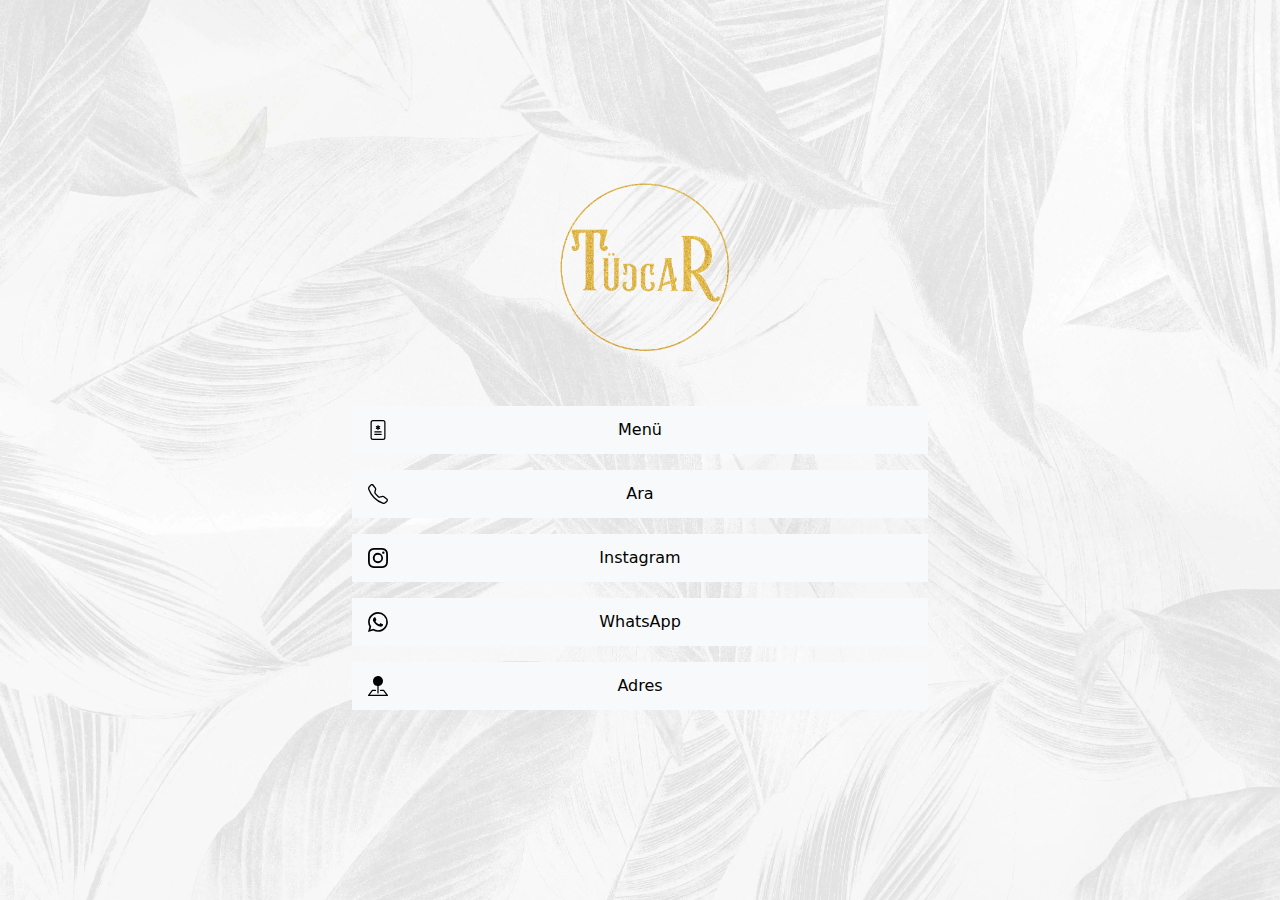
<file: index.html>
<!DOCTYPE html>
<html lang="en">

<head>
    <meta charset="utf-8">
    <meta name="viewport" content="width=device-width, initial-scale=1.0, shrink-to-fit=no">
    <title>Tüccar İzmir</title>
    <meta name="description" content="Keyifli vakitlerinize lezzet katan Tüccar İzmir'in web sayfası.">
    <link rel="icon" type="image/png" sizes="1163x1163" href="assets/img/tuccarlogo.png">
    <link rel="icon" type="image/png" sizes="1163x1163" href="assets/img/tuccarlogo.png">
    <link rel="icon" type="image/png" sizes="1163x1163" href="assets/img/tuccarlogo.png">
    <link rel="icon" type="image/png" sizes="1163x1163" href="assets/img/tuccarlogo.png">
    <link rel="stylesheet" href="assets/bootstrap/css/bootstrap.min.css">
    <link rel="stylesheet" href="assets/css/styles.css">
</head>

<body style="background: url(&quot;assets/img/tuccararkaplan.webp&quot;);background-size: cover;display: grid;align-items: center;min-height: 100vh;-ms-overflow-style: none;scrollbar-width: none;">
    <div style="margin-top: -3rem;">
        <div style="text-align: center;"><img class="img-fluid" src="assets/img/tuccarcirclelogo.png" style="max-width: 18rem;margin: 3rem 0 3rem 0;"></div>
        <div class="container">
            <div class="btndiv"><a class="btn btn-light" role="button" href="MENU.pdf"><svg xmlns="http://www.w3.org/2000/svg" width="1em" height="1em" fill="currentColor" viewBox="0 0 16 16" class="bi bi-file-medical">
                        <path d="M8.5 4.5a.5.5 0 0 0-1 0v.634l-.549-.317a.5.5 0 1 0-.5.866L7 6l-.549.317a.5.5 0 1 0 .5.866l.549-.317V7.5a.5.5 0 1 0 1 0v-.634l.549.317a.5.5 0 1 0 .5-.866L9 6l.549-.317a.5.5 0 1 0-.5-.866l-.549.317V4.5zM5.5 9a.5.5 0 0 0 0 1h5a.5.5 0 0 0 0-1h-5zm0 2a.5.5 0 0 0 0 1h5a.5.5 0 0 0 0-1h-5z"></path>
                        <path d="M2 2a2 2 0 0 1 2-2h8a2 2 0 0 1 2 2v12a2 2 0 0 1-2 2H4a2 2 0 0 1-2-2V2zm10-1H4a1 1 0 0 0-1 1v12a1 1 0 0 0 1 1h8a1 1 0 0 0 1-1V2a1 1 0 0 0-1-1z"></path>
                    </svg>Menü</a></div>
            <div class="btndiv"><a class="btn btn-light" role="button" href="tel:+905358759000"><svg xmlns="http://www.w3.org/2000/svg" width="1em" height="1em" fill="currentColor" viewBox="0 0 16 16" class="bi bi-telephone">
                        <path d="M3.654 1.328a.678.678 0 0 0-1.015-.063L1.605 2.3c-.483.484-.661 1.169-.45 1.77a17.568 17.568 0 0 0 4.168 6.608 17.569 17.569 0 0 0 6.608 4.168c.601.211 1.286.033 1.77-.45l1.034-1.034a.678.678 0 0 0-.063-1.015l-2.307-1.794a.678.678 0 0 0-.58-.122l-2.19.547a1.745 1.745 0 0 1-1.657-.459L5.482 8.062a1.745 1.745 0 0 1-.46-1.657l.548-2.19a.678.678 0 0 0-.122-.58L3.654 1.328zM1.884.511a1.745 1.745 0 0 1 2.612.163L6.29 2.98c.329.423.445.974.315 1.494l-.547 2.19a.678.678 0 0 0 .178.643l2.457 2.457a.678.678 0 0 0 .644.178l2.189-.547a1.745 1.745 0 0 1 1.494.315l2.306 1.794c.829.645.905 1.87.163 2.611l-1.034 1.034c-.74.74-1.846 1.065-2.877.702a18.634 18.634 0 0 1-7.01-4.42 18.634 18.634 0 0 1-4.42-7.009c-.362-1.03-.037-2.137.703-2.877L1.885.511z"></path>
                    </svg>Ara</a></div>
            <div class="btndiv"><a class="btn btn-light" role="button" href="https://instagram.com/tuccarizmir" target="_blank"><svg xmlns="http://www.w3.org/2000/svg" width="1em" height="1em" fill="currentColor" viewBox="0 0 16 16" class="bi bi-instagram">
                        <path d="M8 0C5.829 0 5.556.01 4.703.048 3.85.088 3.269.222 2.76.42a3.917 3.917 0 0 0-1.417.923A3.927 3.927 0 0 0 .42 2.76C.222 3.268.087 3.85.048 4.7.01 5.555 0 5.827 0 8.001c0 2.172.01 2.444.048 3.297.04.852.174 1.433.372 1.942.205.526.478.972.923 1.417.444.445.89.719 1.416.923.51.198 1.09.333 1.942.372C5.555 15.99 5.827 16 8 16s2.444-.01 3.298-.048c.851-.04 1.434-.174 1.943-.372a3.916 3.916 0 0 0 1.416-.923c.445-.445.718-.891.923-1.417.197-.509.332-1.09.372-1.942C15.99 10.445 16 10.173 16 8s-.01-2.445-.048-3.299c-.04-.851-.175-1.433-.372-1.941a3.926 3.926 0 0 0-.923-1.417A3.911 3.911 0 0 0 13.24.42c-.51-.198-1.092-.333-1.943-.372C10.443.01 10.172 0 7.998 0h.003zm-.717 1.442h.718c2.136 0 2.389.007 3.232.046.78.035 1.204.166 1.486.275.373.145.64.319.92.599.28.28.453.546.598.92.11.281.24.705.275 1.485.039.843.047 1.096.047 3.231s-.008 2.389-.047 3.232c-.035.78-.166 1.203-.275 1.485a2.47 2.47 0 0 1-.599.919c-.28.28-.546.453-.92.598-.28.11-.704.24-1.485.276-.843.038-1.096.047-3.232.047s-2.39-.009-3.233-.047c-.78-.036-1.203-.166-1.485-.276a2.478 2.478 0 0 1-.92-.598 2.48 2.48 0 0 1-.6-.92c-.109-.281-.24-.705-.275-1.485-.038-.843-.046-1.096-.046-3.233 0-2.136.008-2.388.046-3.231.036-.78.166-1.204.276-1.486.145-.373.319-.64.599-.92.28-.28.546-.453.92-.598.282-.11.705-.24 1.485-.276.738-.034 1.024-.044 2.515-.045v.002zm4.988 1.328a.96.96 0 1 0 0 1.92.96.96 0 0 0 0-1.92zm-4.27 1.122a4.109 4.109 0 1 0 0 8.217 4.109 4.109 0 0 0 0-8.217zm0 1.441a2.667 2.667 0 1 1 0 5.334 2.667 2.667 0 0 1 0-5.334z"></path>
                    </svg>Instagram</a></div>
            <div class="btndiv"><a class="btn btn-light" role="button" href="https://wa.me/905358759000" target="_blank"><svg xmlns="http://www.w3.org/2000/svg" width="1em" height="1em" fill="currentColor" viewBox="0 0 16 16" class="bi bi-whatsapp">
                        <path d="M13.601 2.326A7.854 7.854 0 0 0 7.994 0C3.627 0 .068 3.558.064 7.926c0 1.399.366 2.76 1.057 3.965L0 16l4.204-1.102a7.933 7.933 0 0 0 3.79.965h.004c4.368 0 7.926-3.558 7.93-7.93A7.898 7.898 0 0 0 13.6 2.326zM7.994 14.521a6.573 6.573 0 0 1-3.356-.92l-.24-.144-2.494.654.666-2.433-.156-.251a6.56 6.56 0 0 1-1.007-3.505c0-3.626 2.957-6.584 6.591-6.584a6.56 6.56 0 0 1 4.66 1.931 6.557 6.557 0 0 1 1.928 4.66c-.004 3.639-2.961 6.592-6.592 6.592zm3.615-4.934c-.197-.099-1.17-.578-1.353-.646-.182-.065-.315-.099-.445.099-.133.197-.513.646-.627.775-.114.133-.232.148-.43.05-.197-.1-.836-.308-1.592-.985-.59-.525-.985-1.175-1.103-1.372-.114-.198-.011-.304.088-.403.087-.088.197-.232.296-.346.1-.114.133-.198.198-.33.065-.134.034-.248-.015-.347-.05-.099-.445-1.076-.612-1.47-.16-.389-.323-.335-.445-.34-.114-.007-.247-.007-.38-.007a.729.729 0 0 0-.529.247c-.182.198-.691.677-.691 1.654 0 .977.71 1.916.81 2.049.098.133 1.394 2.132 3.383 2.992.47.205.84.326 1.129.418.475.152.904.129 1.246.08.38-.058 1.171-.48 1.338-.943.164-.464.164-.86.114-.943-.049-.084-.182-.133-.38-.232z"></path>
                    </svg>WhatsApp</a></div>
            <div class="btndiv"><a class="btn btn-light" role="button" href="https://www.google.com.tr/maps/dir//t%C3%BCccar+izmir/data=!4m6!4m5!1m1!4e2!1m2!1m1!1s0x14b9635c0fca7db1:0xb6aac18e06c39e70?sa=X&amp;hl=tr-tr&amp;ved=2ahUKEwi3oJbS6KH1AhXxSPEDHZWZD4YQ9Rd6BAg4EAU" target="_blank"><svg xmlns="http://www.w3.org/2000/svg" width="1em" height="1em" fill="currentColor" viewBox="0 0 16 16" class="bi bi-pin-map-fill">
                        <path fill-rule="evenodd" d="M3.1 11.2a.5.5 0 0 1 .4-.2H6a.5.5 0 0 1 0 1H3.75L1.5 15h13l-2.25-3H10a.5.5 0 0 1 0-1h2.5a.5.5 0 0 1 .4.2l3 4a.5.5 0 0 1-.4.8H.5a.5.5 0 0 1-.4-.8l3-4z"></path>
                        <path fill-rule="evenodd" d="M4 4a4 4 0 1 1 4.5 3.969V13.5a.5.5 0 0 1-1 0V7.97A4 4 0 0 1 4 3.999z"></path>
                    </svg>Adres</a></div>
        </div>
    </div>
    <script src="assets/bootstrap/js/bootstrap.min.js"></script>
</body>

</html>
</file>
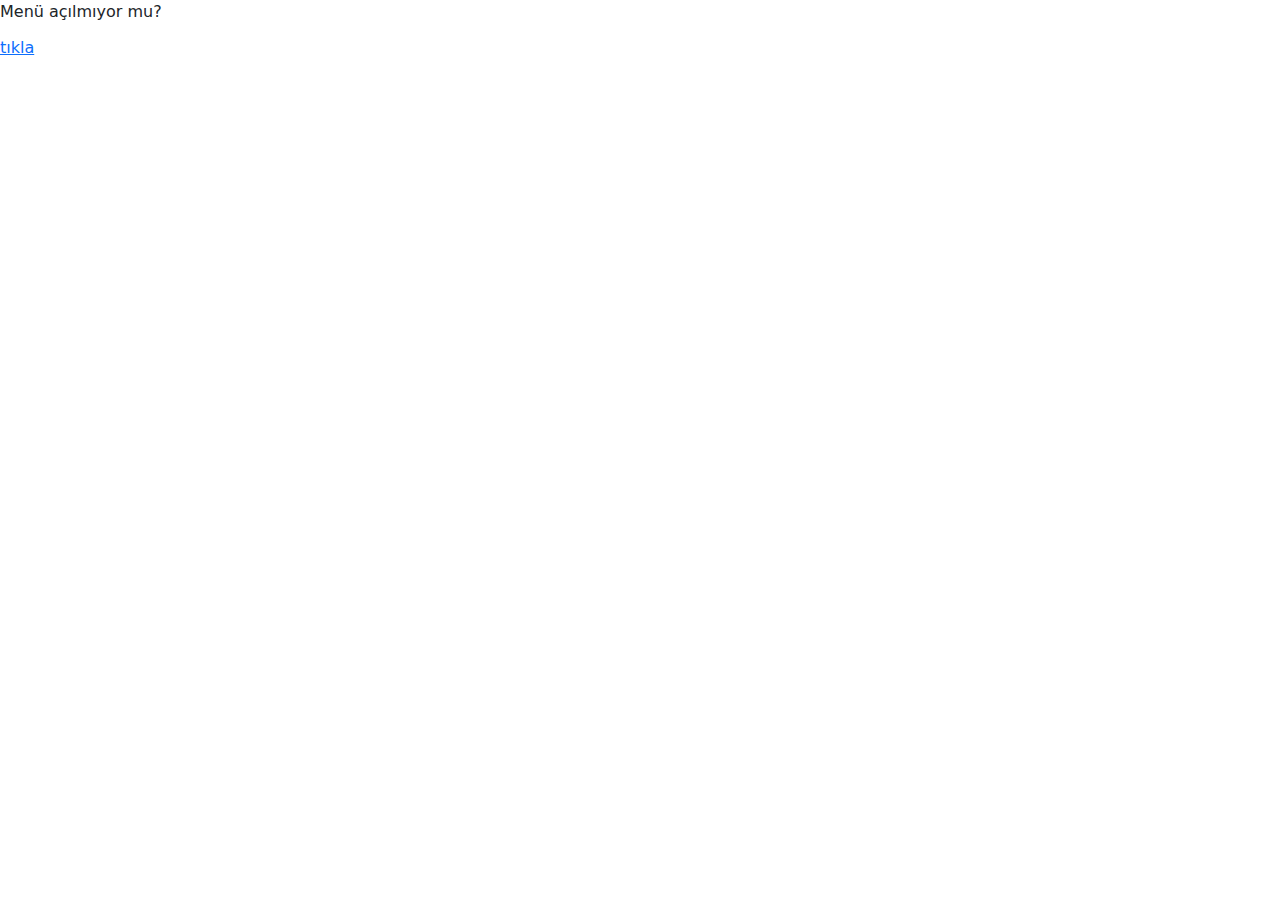
<file: menu.html>
<!DOCTYPE html>
<html lang="en">

<head>
    <meta charset="utf-8">
    <meta name="viewport" content="width=device-width, initial-scale=1.0, shrink-to-fit=no">
    <title>Tüccar İzmir</title>
    <link rel="stylesheet" href="assets/bootstrap/css/bootstrap.min.css">
    <link rel="stylesheet" href="assets/css/styles.css">
</head>

<body style="height: 100%;"><object data="menu.pdf" type="application/pdf" width="100%" height="100%">
  <p>Menü açılmıyor mu? <a href="menu.pdf">tıkla</a></p>
</object>

    <script src="assets/bootstrap/js/bootstrap.min.js"></script>
</body>

</html>
</file>
<file: assets/css/styles.css>
button {
  width: 100%;
}

.btn-warning {
  color: #ffffff;
  background-color: #daaf47;
  border-color: #daaf47;
  font-weight: 600;
}

.btndiv {
  position: relative;
  margin-bottom: 1rem;
}

.btndiv i, .btndiv svg {
  position: absolute;
  left: 1rem;
  top: calc(50% - 10px);
  color: #000000;
  font-size: 20px;
}

.container {
  max-width: 600px;
}

a {
  width: 100%;
}

a {
  height: 3rem;
  display: grid!important;
  align-items: center;
}

.btn-warning:hover {
  color: #ffffff;
  background-color: #ffca2c;
  border-color: #ffc720;
}

.btn {
  border-radius: 0px;
}

body::-webkit-scrollbar {
  display: none;
}

.btn-light {
  color: #000;
  background-color: #f8f9fa;
  border-color: #f8f9fa;
}
</file>
